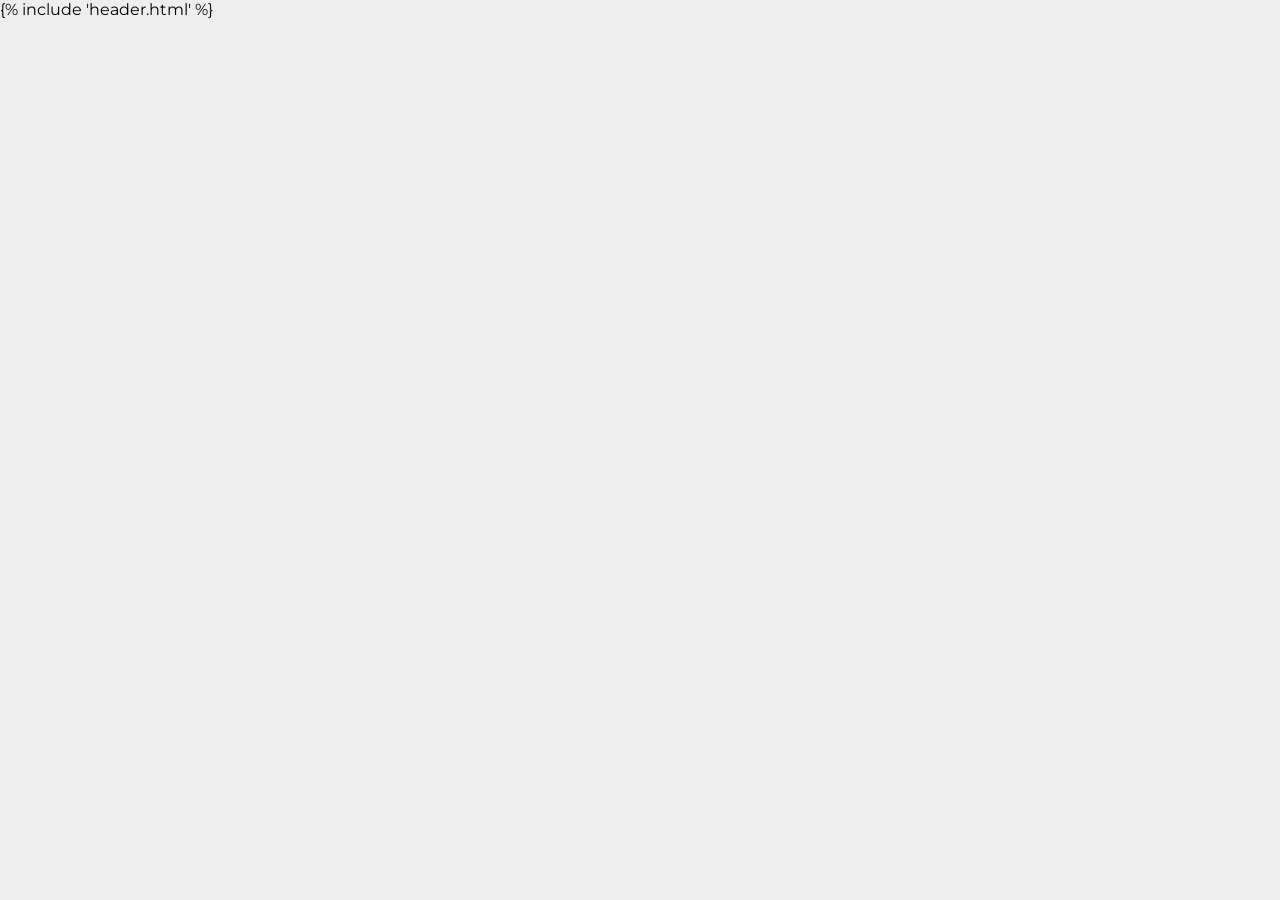
<file: templates/index.html>
<!DOCTYPE html>
<html lang="en">
<head>
    <meta charset="UTF-8">
    <meta http-equiv="X-UA-Compatible" content="IE=edge">
    <meta name="viewport" content="width=device-width, initial-scale=1.0">
    <title>App Filmes Blueflix</title>
    <link rel="stylesheet" href="/static/style.css">
</head>
<body>
   {% include 'header.html' %}
</body>
</html>
</file>
<file: static/style.css>
@import url("https://fonts.googleapis.com/css2?family=Montserrat&display=swap");

body {
    background: #EEEEEE;
    font-family: "Montserrat", sans-serif;
    margin: 0;
    min-height: calc(100vh - 40px);
}

.header {
    padding-top: 20px;
    background: #FFFFFF;
}

.bloco {
    display: flex;
    justify-content: center;
    text-align: center;
}

.botao {
    background-color: #3359ec;
    border: none;
    border-radius: 10px;
    color: white;
    cursor: pointer;
    display: inline-block;
    font-size: 16px;
    margin: 0 5px;
    padding: 15px 32px;
    text-align: center;
    text-decoration: none;
}

.botao:hover {
    background-color: #5673ee;
}
</file>
